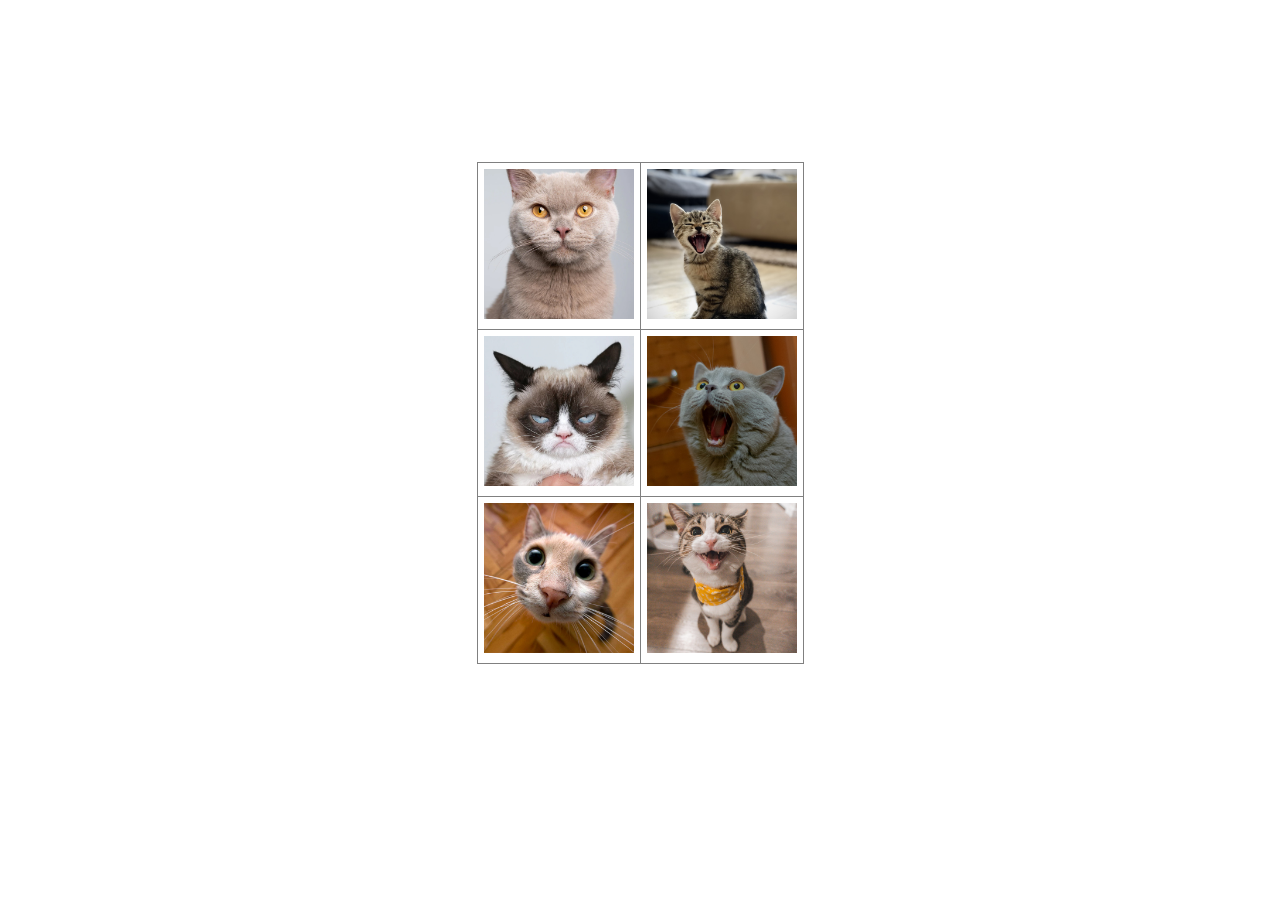
<file: index.html>
<!DOCTYPE html>
<html lang="en">

<head>
    <meta charset="UTF-8">
    <meta http-equiv="X-UA-Compatible" content="IE=edge">
    <link rel="stylesheet" href="style.css">
    <meta name="viewport" content="width=device-width, initial-scale=1.0">
    <title>Table</title>
</head>

<body>
    <script>
        var n = ["img/1.jpg", "img/2.jpg", "img/3.jpg"];
        var m = ["img/4.jpg", "img/5.jpg", "img/6.jpg"];
        document.write("<table border = '1'; width = '100px'; style='border-collapse: collapse;>'");
        for (i = 0; i < n.length; i++) {
            document.write("<tr>");
            document.write("<td>" + "<img src=" + n[i] + ">" + "</td>");
            document.write("<td>" + "<img src=" + m[i] + ">" + "</td>");
            document.write("<tr>");
        };
        document.write("</table>");
    </script>
</body>

</html>
</file>
<file: style.css>
body{
    display: flex;
    justify-content: center;
    height: 90vh;
    align-items: center;
}
td {
    text-align: center;
}

img {
    width: 150px;
    padding: 5px;
}
</file>
